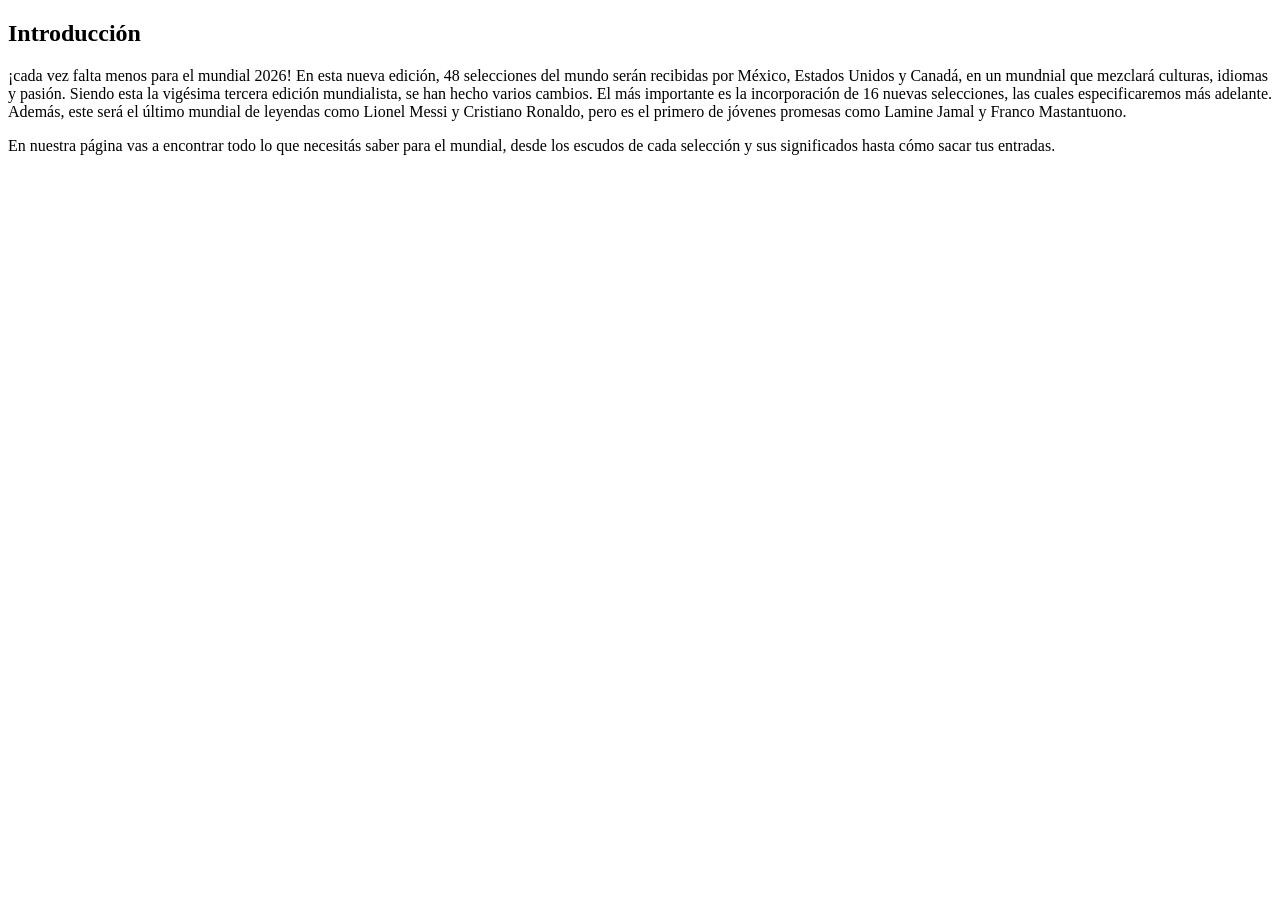
<file: Mi-mundial.2026/index.html>
<!DOCTYPE html>
<html lang="en">
<head>
    <meta charset="UTF-8">
    <meta name="viewport" content="width=device-width, initial-scale=1.0">
    <title>Mi Mundial 2026</title>
</head>
<body>
    
    <header>
    </header>

    <main>
        <h2>Introducción</h2>
        <p>¡cada vez falta menos para el mundial 2026! En esta nueva edición, 48 selecciones del mundo serán recibidas por México, Estados Unidos y Canadá, en un mundnial que mezclará culturas, idiomas y pasión. Siendo esta la vigésima tercera edición mundialista, se han hecho varios cambios. El más importante es la incorporación de 16 nuevas selecciones, las cuales especificaremos más adelante. Además, este será el último mundial de leyendas como Lionel Messi y Cristiano Ronaldo, pero es el primero de jóvenes promesas como Lamine Jamal y Franco Mastantuono.</p>
        <p>En nuestra página vas a encontrar todo lo que necesitás saber para el mundial, desde los escudos de cada selección y sus significados hasta cómo sacar tus entradas.</p> <!--ver si lo borro-->
    </main>
</body>
</html>
</file>
